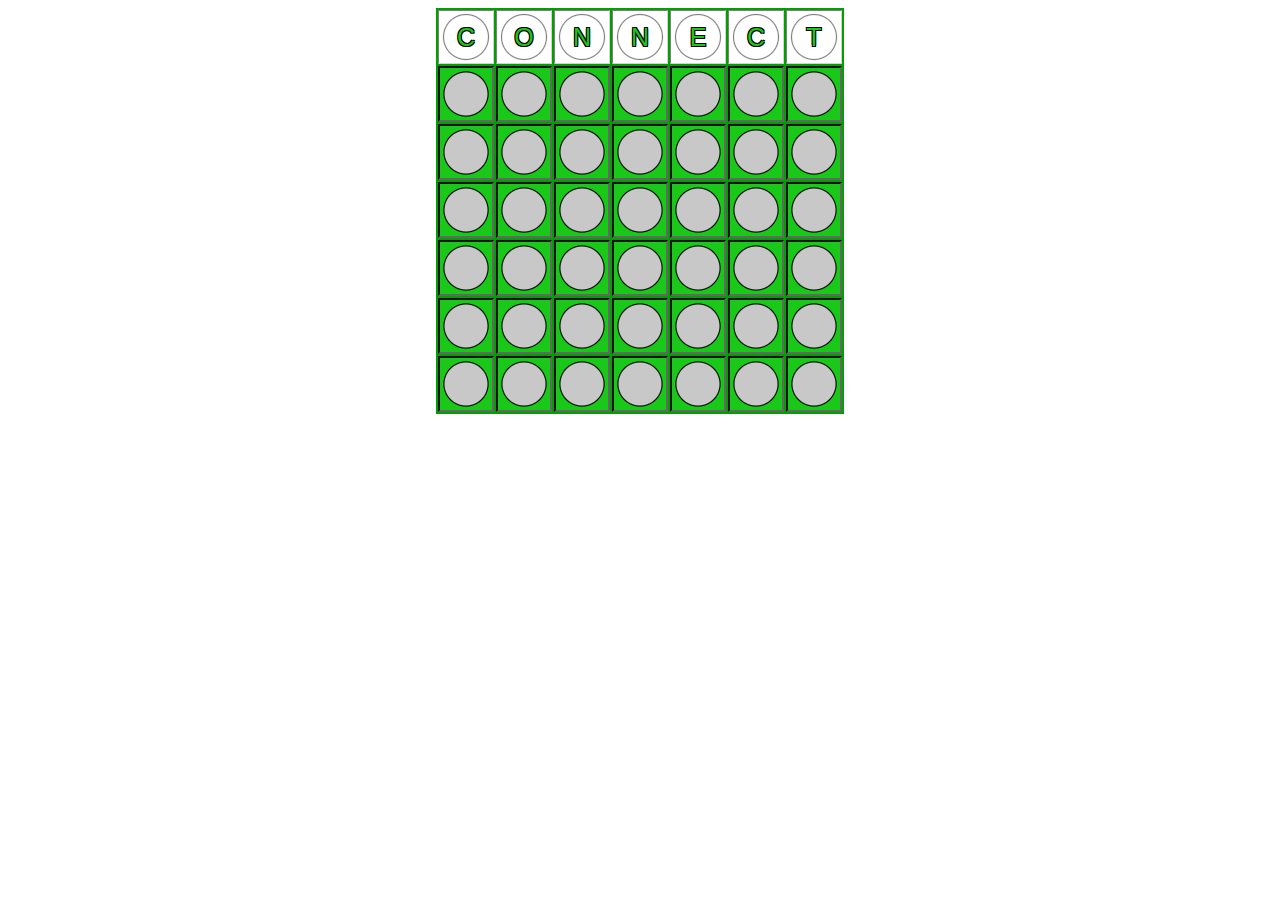
<file: index.html>
<!DOCTYPE html>
<html lang="en">
<head>
    <meta charset="UTF-8">
    <meta http-equiv="X-UA-Compatible" content="IE=edge">
    <meta name="viewport" content="width=device-width, initial-scale=1.0">
    <title>CONNECT</title>
    <link href="connect.css" rel="stylesheet">
</head>
<body>
    <table id="board">
        <tr id="top">
            <td id="0">C</td>
            <td id="1">O</td>
            <td id="2">N</td>
            <td id="3">N</td>
            <td id="4">E</td>
            <td id="5">C</td>
            <td id="6">T</td>
        </tr>
        <tr>
            <td id="0-0"></td>
            <td id="0-1"></td>
            <td id="0-2"></td>
            <td id="0-3"></td>
            <td id="0-4"></td>
            <td id="0-5"></td>
            <td id="0-6"></td>
        </tr>
        <tr>
            <td id="1-0"></td>
            <td id="1-1"></td>
            <td id="1-2"></td>
            <td id="1-3"></td>
            <td id="1-4"></td>
            <td id="1-5"></td>
            <td id="1-6"></td>
        </tr>
        <tr>
            <td id="2-0"></td>
            <td id="2-1"></td>
            <td id="2-2"></td>
            <td id="2-3"></td>
            <td id="2-4"></td>
            <td id="2-5"></td>
            <td id="2-6"></td>
        </tr>
        <tr>
            <td id="3-0"></td>
            <td id="3-1"></td>
            <td id="3-2"></td>
            <td id="3-3"></td>
            <td id="3-4"></td>
            <td id="3-5"></td>
            <td id="3-6"></td>
        </tr>
        <tr>
            <td id="4-0"></td>
            <td id="4-1"></td>
            <td id="4-2"></td>
            <td id="4-3"></td>
            <td id="4-4"></td>
            <td id="4-5"></td>
            <td id="4-6"></td>
        </tr>
        <tr>
            <td id="5-0"></td>
            <td id="5-1"></td>
            <td id="5-2"></td>
            <td id="5-3"></td>
            <td id="5-4"></td>
            <td id="5-5"></td>
            <td id="5-6"></td>
        </tr>
    </table>

    <script src="connect.js"></script>

</body>
</html>
</file>
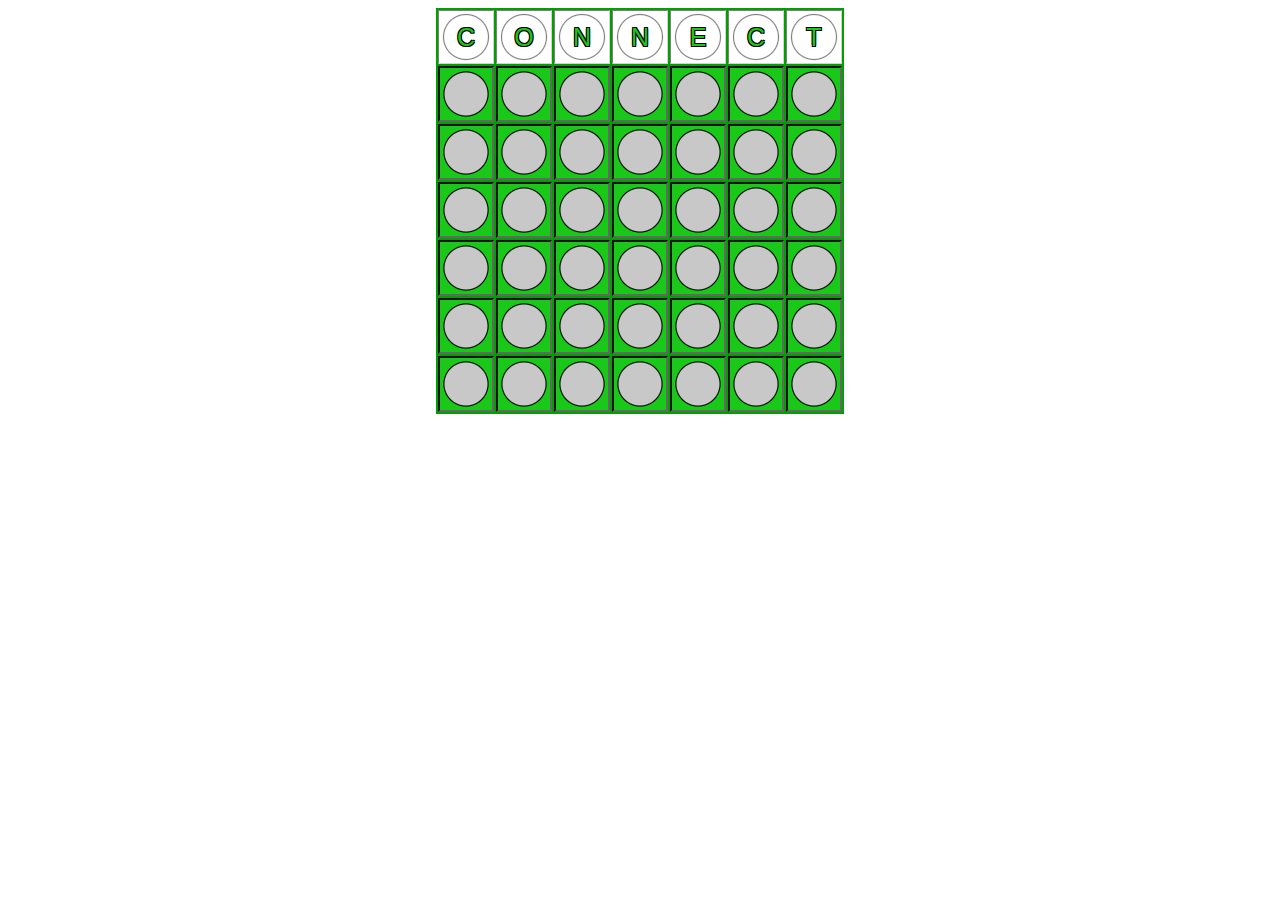
<file: connect.html>
<!DOCTYPE html>
<html lang="en">
<head>
    <meta charset="UTF-8">
    <meta http-equiv="X-UA-Compatible" content="IE=edge">
    <meta name="viewport" content="width=device-width, initial-scale=1.0">
    <title>CONNECT</title>
    <link href="connect.css" rel="stylesheet">
</head>
<body>
    <table id="board">
        <tr id="top">
            <td id="0">C</td>
            <td id="1">O</td>
            <td id="2">N</td>
            <td id="3">N</td>
            <td id="4">E</td>
            <td id="5">C</td>
            <td id="6">T</td>
        </tr>
        <tr>
            <td id="0-0"></td>
            <td id="0-1"></td>
            <td id="0-2"></td>
            <td id="0-3"></td>
            <td id="0-4"></td>
            <td id="0-5"></td>
            <td id="0-6"></td>
        </tr>
        <tr>
            <td id="1-0"></td>
            <td id="1-1"></td>
            <td id="1-2"></td>
            <td id="1-3"></td>
            <td id="1-4"></td>
            <td id="1-5"></td>
            <td id="1-6"></td>
        </tr>
        <tr>
            <td id="2-0"></td>
            <td id="2-1"></td>
            <td id="2-2"></td>
            <td id="2-3"></td>
            <td id="2-4"></td>
            <td id="2-5"></td>
            <td id="2-6"></td>
        </tr>
        <tr>
            <td id="3-0"></td>
            <td id="3-1"></td>
            <td id="3-2"></td>
            <td id="3-3"></td>
            <td id="3-4"></td>
            <td id="3-5"></td>
            <td id="3-6"></td>
        </tr>
        <tr>
            <td id="4-0"></td>
            <td id="4-1"></td>
            <td id="4-2"></td>
            <td id="4-3"></td>
            <td id="4-4"></td>
            <td id="4-5"></td>
            <td id="4-6"></td>
        </tr>
        <tr>
            <td id="5-0"></td>
            <td id="5-1"></td>
            <td id="5-2"></td>
            <td id="5-3"></td>
            <td id="5-4"></td>
            <td id="5-5"></td>
            <td id="5-6"></td>
        </tr>
    </table>

    <script src="connect.js"></script>

</body>
</html>
</file>
<file: connect.css>
#board {
  background-color: rgb(0, 160, 0);
  margin: auto;
}

#board td {
    width: 50px;
    height: 50px;
    border: inset 2px #666;
    background: radial-gradient(circle, rgba(200,200,200,1) 57%, rgba(0,0,0,1) 60%, rgb(25, 200, 25) 63%);
    font-family: Arial, Helvetica, sans-serif;
    text-align: center;
    font-size: 25px;
    font-weight:500;
    color: rgb(25, 200, 25);
    text-shadow: 1px 1px 0 #000, 1px -1px 0 #000, -1px 1px 0 #000, -1px -1px 0 #000;
  }

#top td {
    border: inset 1px lightgray;
    background: radial-gradient(circle, rgba(255,255,255,1) 57%, rgba(127,127,127,1) 60%, rgba(255,255,255,1) 63%);
  }

#top td:hover {
    background: radial-gradient(circle, rgba(255,225,25,1) 57%, rgba(100,100,100,1) 60%, rgba(255,225,25,1) 63%);
  }

.piece {
    margin: auto;
    width: 60%;
    height: 60%;
    border-style: outset;
    border-width: 7px;
    border-radius: 50%;
    color: white;
  }
  
.piece.p1 {
    background: linear-gradient(150deg, rgba(102,0,0,1) 0%, rgba(255,0,0,1) 50%);
    border-color: red;
  }

.piece.p2 {
    background: linear-gradient(150deg, rgba(0,0,102,1) 0%, rgba(0,0,255,1) 50%);
    border-color: blue;
  }
</file>
